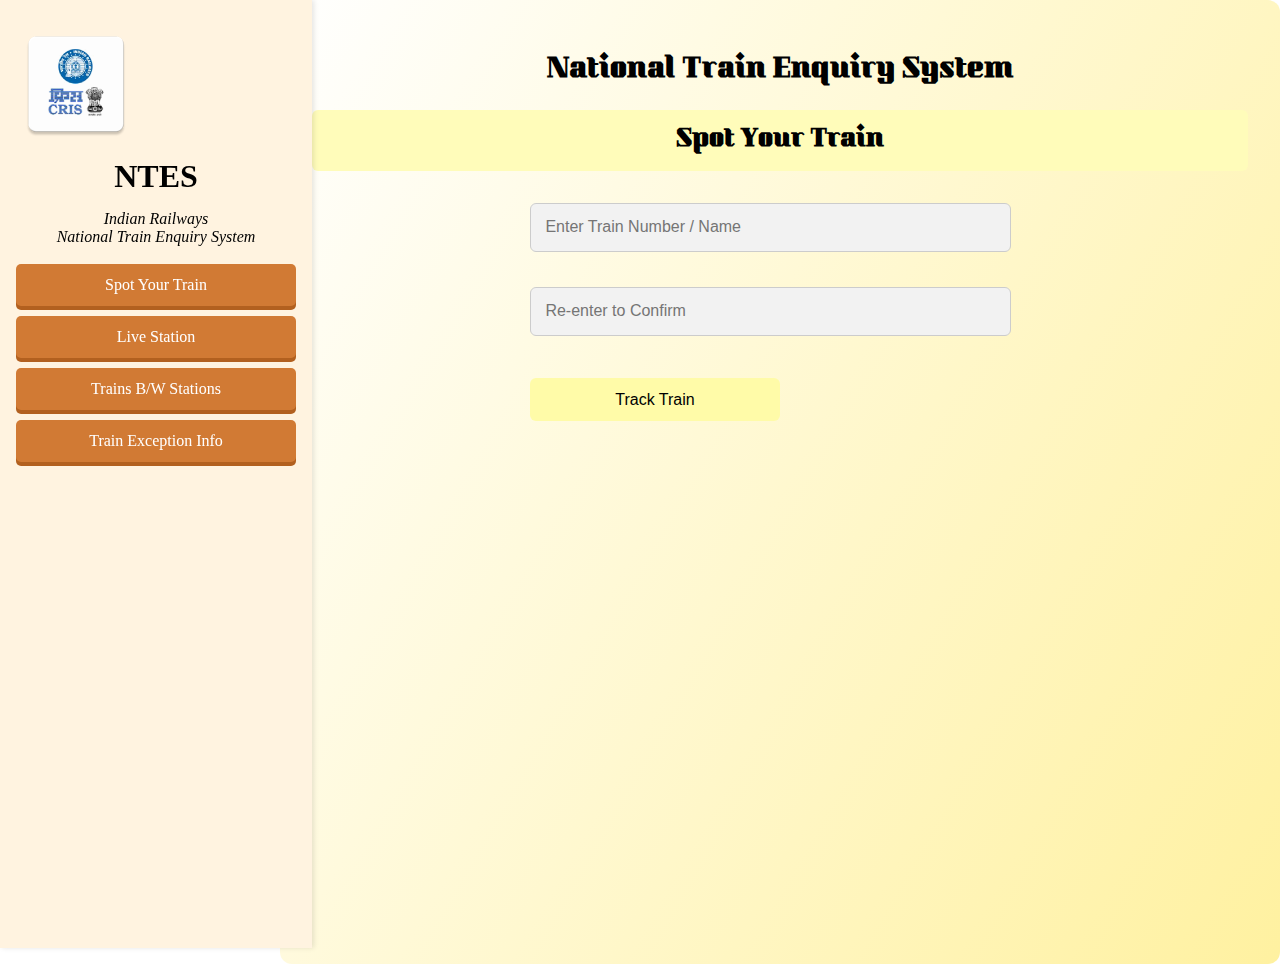
<file: track.html>
<!DOCTYPE html>
<html lang="en">
<head>
  <meta charset="UTF-8" />
  <meta name="viewport" content="width=device-width, initial-scale=1.0" />
  <title>Track Your Train</title>
  <link rel="stylesheet" href="styles.css" />
  <link href="https://fonts.googleapis.com/css2?family=Kumar+One&display=swap" rel="stylesheet">
</head>
<body class="track-page">
  <div class="container">

    <aside class="sidebar">
      <img src="img/hi.png" alt="Indian Railways Logo" class="logo" />
      <h3>NTES</h3>
      <p>Indian Railways<br>National Train Enquiry System</p>
      <nav class="nav-buttons">
        <button>Spot Your Train</button>
        <button>Live Station</button>
        <button>Trains B/W Stations</button>
        <button>Train Exception Info</button>
      </nav>
    </aside>


    <div class="main-content-track">
        <h1 class="main-title">National Train Enquiry System</h1>
        <div class="track-banner">Spot Your Train</div>
      
        <form class="track-form">
          <input type="text" placeholder="Enter Train Number / Name" required />
          <input type="text" placeholder="Re-enter to Confirm" required />
          <button type="submit">Track Train</button>
        </form>
      </div>
</body>
</html>
</file>
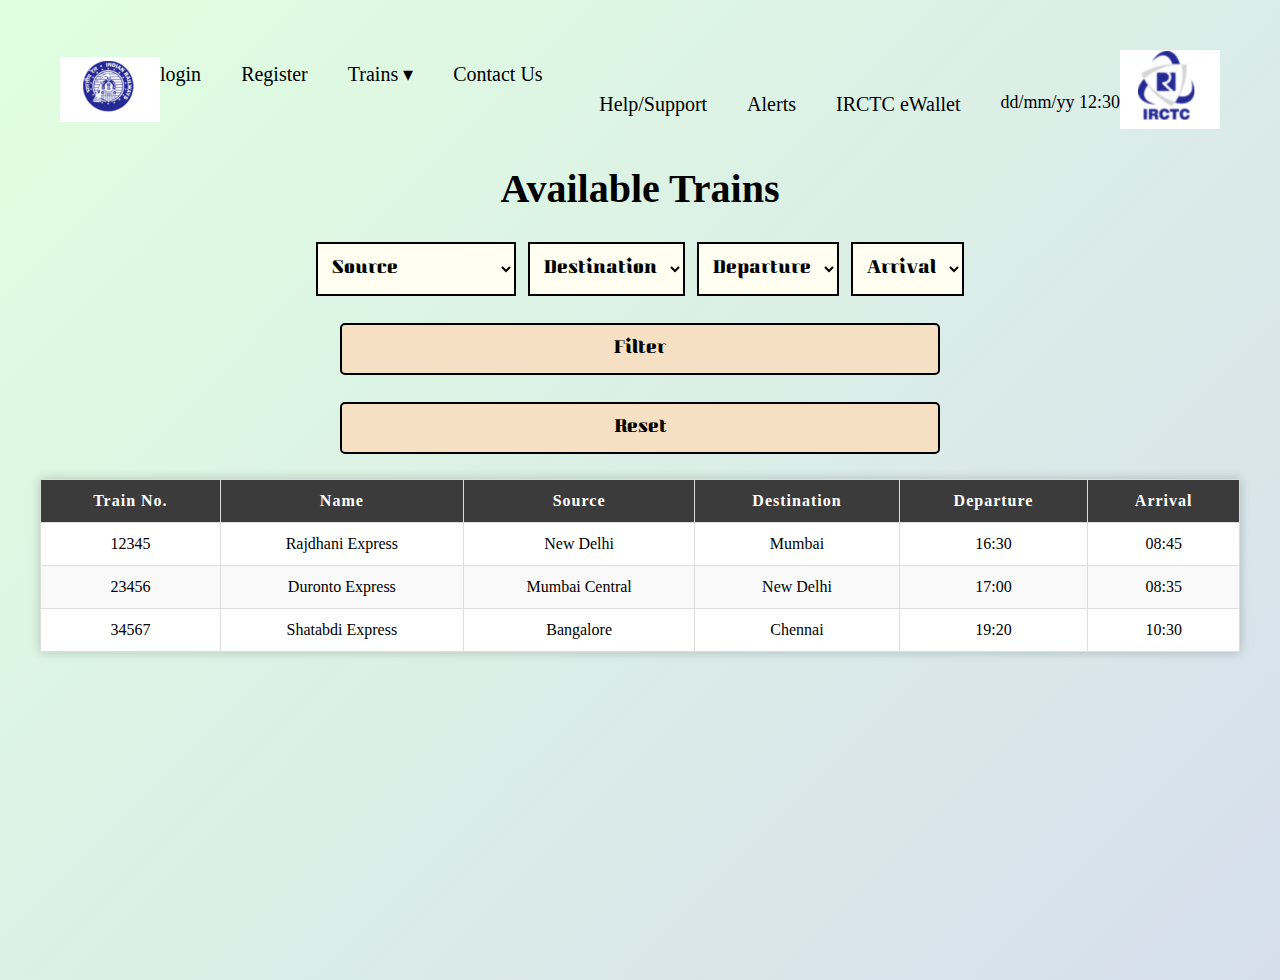
<file: train-list.html>
<!DOCTYPE html>
<html lang="en">
<head>
  <meta charset="UTF-8" />
  <title>Train List</title>
  <link rel="stylesheet" href="styles.css">
  <link href="https://fonts.googleapis.com/css2?family=Kumar+One&display=swap" rel="stylesheet">
</head>
<div class="header">

    <img src="img/image-4.png" alt="Indian Railways" class="logo-left">


    <div class="header-links">
      <div class="top-links">
        <a href="login.html">login</a>
        <a href="register.html">Register</a>
        <div class="dropdown">
            <a href="#">Trains ▾</a>
            <div class="dropdown-content">
              <a href="track.html">Track Train</a>
              <a href="train-list.html">Train List</a>
            </div>
        </div>
            
        <a href="#">Contact Us</a>
      </div>
      <div class="bottom-links">
        <a href="#">Help/Support</a>
        <a href="#">Alerts</a>
        <a href="#">IRCTC eWallet</a>
        <span class="date" id="date-time">dd/mm/yy 12:30</span>
      </div>
    </div>

  
    <img src="img/image-3.png" alt="IRCTC Logo" class="logo-right">

  </div>
  
<body class="train-list-page">

  <h1>Available Trains</h1>

  <div class="filter-section">
    <select id="sourceFilter">
      <option value="">Source</option>
      <option value="New Delhi">New Delhi</option>
      <option value="Mumbai Central">Mumbai Central</option>
      <option value="Bangalore">Bangalore</option>
    </select>

    <select id="destinationFilter">
      <option value="">Destination</option>
      <option value="Mumbai">Mumbai</option>
      <option value="New Delhi">New Delhi</option>
      <option value="Chennai">Chennai</option>
    </select>

    <select id="departureFilter">
      <option value="">Departure</option>
      <option value="16:30">16:30</option>
      <option value="17:00">17:00</option>
      <option value="19:20">19:20</option>
    </select>

    <select id="arrivalFilter">
      <option value="">Arrival</option>
      <option value="08:45">08:45</option>
      <option value="08:35">08:35</option>
      <option value="10:30">10:30</option>
    </select>

    <button onclick="filterTrains()">Filter</button>
    <button onclick="resetFilter()">Reset</button>
  </div>

  <table class="train-table" id="trainTable">
    <thead>
      <tr>
        <th>Train No.</th>
        <th>Name</th>
        <th>Source</th>
        <th>Destination</th>
        <th>Departure</th>
        <th>Arrival</th>
      </tr>
    </thead>
    <tbody>
      <tr>
        <td>12345</td>
        <td>Rajdhani Express</td>
        <td>New Delhi</td>
        <td>Mumbai</td>
        <td>16:30</td>
        <td>08:45</td>
      </tr>
      <tr>
        <td>23456</td>
        <td>Duronto Express</td>
        <td>Mumbai Central</td>
        <td>New Delhi</td>
        <td>17:00</td>
        <td>08:35</td>
      </tr>
      <tr>
        <td>34567</td>
        <td>Shatabdi Express</td>
        <td>Bangalore</td>
        <td>Chennai</td>
        <td>19:20</td>
        <td>10:30</td>
      </tr>
    </tbody>
  </table>

  <script>
    function filterTrains() {
      const source = document.getElementById("sourceFilter").value.toLowerCase();
      const destination = document.getElementById("destinationFilter").value.toLowerCase();
      const departure = document.getElementById("departureFilter").value.trim();
      const arrival = document.getElementById("arrivalFilter").value.trim();

      const rows = document.querySelectorAll("#trainTable tbody tr");

      rows.forEach(row => {
        const cells = row.querySelectorAll("td");
        const src = cells[2].textContent.toLowerCase();
        const dest = cells[3].textContent.toLowerCase();
        const dep = cells[4].textContent.trim();
        const arr = cells[5].textContent.trim();

        const match =
          (source === "" || src === source) &&
          (destination === "" || dest === destination) &&
          (departure === "" || dep === departure) &&
          (arrival === "" || arr === arrival);

        row.style.display = match ? "" : "none";
      });
    }

    function resetFilter() {
      document.getElementById("sourceFilter").value = "";
      document.getElementById("destinationFilter").value = "";
      document.getElementById("departureFilter").value = "";
      document.getElementById("arrivalFilter").value = "";

      const rows = document.querySelectorAll("#trainTable tbody tr");
      rows.forEach(row => {
        row.style.display = "";
      });
    }
  </script>

</body>
</html>
</file>
<file: styles.css>
body {
    margin: 0;
    padding: 0;
    font-family: 'Kumar One', cursive;
    background: #fff;
  }
  
  .header {
    display: flex;
    justify-content: space-between;
    align-items: center;
    padding: 10px 20px;
  }
  
  .logo-left,
  .logo-right {
    width: 100px;
    height: auto;
  }
  
  .header-links {
    display: flex;
    flex-direction: column;
    text-align: center;
    flex: 1;
  }
  
  .top-links{
    display: flex;
    justify-content: left;
    gap: 40px;
    font-size: 20px;
    line-height: 1.5;
  }
  .bottom-links{
    display: flex;
    justify-content: right;
    gap: 40px;
    font-size: 20px;
    line-height: 1.5;
  }
  
  
  .date {
    font-size: 18px;
    color: black;
  }
  
  a {
    text-decoration: none;
    color: black;
  }
  
  @media (max-width: 768px) {
    .top-links, .bottom-links {
      gap: 20px;
      font-size: 14px;
    }
  
    .logo-left, .logo-right {
      width: 80px;
    }
  }

  
  .header-overlay {
  
        background: url('img/image-5.png') no-repeat center center;
        background-size: cover;
        min-height: 300px; /* You can adjust this value */
        display: flex;
        align-items:  flex-start;
        justify-content: center;
        padding: 40px 20px;
        position: relative;
        padding-bottom: 300px; 
  }
  
  

.railway-header-text {
    display: flex;
    flex-direction: column;
    align-items: center;
  }
  
  .railway-title {
    font-family: 'Kumar One', cursive;
    font-size: 40px;
    margin: 0;
    color: black;
    letter-spacing: 2px;
  }
  
  .tagline {
    font-family: 'Kumar One', cursive;
    font-size: 18px;
    color: black;
    margin-top: 5px;
    letter-spacing: 1px;
  }
  .booking-wheel-container {
    position: absolute;
    bottom: -230px;
    left: 50%;
    transform: translateX(-50%);
    z-index: 10;
  }
  
  .glass-wheel {
    width: 460px;
    height: 480px;
    border-radius: 50%;
    background: rgba(255, 255, 255, 0);
    box-shadow: 0 8px 32px rgba(0, 0, 0, 0.25);
    backdrop-filter: blur(15px);
    -webkit-backdrop-filter: blur(15px);
    border: 1px solid rgba(255, 255, 255, 0.18);
    display: flex;
    align-items: center;
    justify-content: center;
  }
  
  .wheel-content {
    display: flex;
    flex-direction: column;
    align-items: center;
    gap: 10px;
    width: 80%;
    color: rgb(0, 0, 0);
    font-family: 'Poppins', sans-serif;
    text-align: center;
  }
  
  .wheel-content label {
    font-size: 20px;
   
  }
  
  .wheel-content input,
  .wheel-content select {
    width: 45%;
    padding: 8px;
    border: none;
    border-radius: 6px;
    font-size: 14px;
    background-color: rgb(241, 226, 204);
  }
  
  .book-btn {
    margin-top: 10px;
    padding: 10px 20px;
    background-color: rgb(246, 240, 204);
    color: rgb(0, 0, 0);
    border: none;
    border-radius: 6px;
    cursor: pointer;
    font-weight: bold;
  }
  .rotating-wheel {
    position: absolute;
    bottom: -315px; 
    left: 50%;
    transform: translateX(-50%);
    width: 800px;
    height: 650px;
    z-index: 1;
    animation: rotateWheel 20s linear infinite;
    pointer-events: none;
  }
  .wheel-image {
    width: 100%;
    height: 100%;
    object-fit: contain;
    pointer-events: none;
  }
  @keyframes rotateWheel {
    from {
      transform: translateX(-50%) rotate(0deg); 
    }
    to {
      transform: translateX(-50%) rotate(360deg);
    }
  }
  .services-section {
    padding: 80px 20px 60px;
    text-align: center;
    font-family: 'Poppins', sans-serif;
    background: #ffffff;
  }
  @media (max-width: 768px) {
    .rotating-wheel {
      width: 400px;
      height: 320px;
    }
  
    .glass-wheel {
      width: 280px;
      height: 280px;
      z-index: 12;
    
    }
  
    .wheel-content input,
    .wheel-content select {
      width: 90%;
      z-index: 20;
    }
  }

  .services-section {
    margin-top: 300px;
  }
  .services-title {
    font-size: 38px;
    margin-bottom: 40px;
    font-weight: 600;
    color: #000;
    font-family: 'Kumar One', cursive;
  }

  
  .services-row {
    display: flex;
    justify-content: center;
    flex-wrap: wrap;
    gap: 40px;
    margin: 20px 0;
    opacity: 0;
    transform: translateX(0);
    animation-duration: 1s;
    animation-fill-mode: forwards;
  }
  
  
  @keyframes slideInLeft {
    from {
      transform: translateX(-100%);
      opacity: 0;
    }
    to {
      transform: translateX(0);
      opacity: 1;
    }
  }
  
  @keyframes slideInRight {
    from {
      transform: translateX(100%);
      opacity: 0;
    }
    to {
      transform: translateX(0);
      opacity: 1;
    }
  }

  .service {
    margin: 0 15px;
    display: flex;
    flex-direction: column;
    align-items: center;
    text-align: center;
  }
  
  .service-icon {
    width: 120px;
    height: 120px;
    object-fit: contain;
    margin-bottom: 10px;
  }
  
  .service p {
    margin: 0;
    font-weight: 500;
    font-size: 14px;
  }
  
  .service:hover {
    transform: scale(1.05);
  }
  .services-wrapper {
    max-width: 1200px;
    margin: 0 auto;
    padding: 0 20px;
  }
  .card {
    background: white;
    padding: 1rem;
    border-radius: 1rem;
    text-align: center;
    box-shadow: 0 4px 10px rgba(0, 0, 0, 0.1);
  }
  
  .card img {
    width: 60%;
    height: auto;
    border-radius: 0.5rem;
  }
  .cards-title {
    font-size: 38px;
    margin-bottom: 40px;
    font-weight: 600;
    color: #000;
    font-family: 'Kumar One', cursive;
    text-align: center;
  }
  .footer-section {
    background-color: rgb(255, 255, 255);
    color: #0c0303;
    padding: 10px;
  }
  
  .social-connect {
    display: flex;
    align-items: center;
    justify-content: space-between;
    flex-wrap: wrap;
  }
  
  .footer-heading {
    font-size: 18px;
    margin-right: 20px;
  }
  
  .social-icons a {
    margin: 0 8px;
  }
  
  .social-icons img {
    width: 60px;
    height: 60px;
    transition: transform 0.3s ease;
  }
  
  .social-icons img:hover {
    transform: scale(1.1);
  }


.login-page {
  display: flex;
  justify-content: center;
  align-items: center;
  height: 100vh;
}

.login-page .ticket {
  background-image: url('img/ticket.png');
  background-size: cover;
  background-position: center;
  padding: 40px;
  border-radius: 15px;
  box-shadow: 0 4px 8px rgba(0, 0, 0, 0.1);
  width: 900px;
  text-align: center;
  color: rgb(0, 0, 0);
  display: flex; 
  flex-direction: column; 
  justify-content: center; 
  align-items: center; 
}

.login-page .ticket h3 {
  font-size: 24px;
  margin-bottom: 30px;
}

.login-page .ticket input {
  width: 60%; 
  padding: 10px;
  margin: 10px 0;
  border-radius: 5px;
  border: none;
  font-size: 16px;
  margin-bottom: 30px;
  background-color:rgba(255, 255, 255, 0.469); ;
  backdrop-filter: blur(20px);
}

.login-page .ticket button {
  width: 50%; 
  padding: 10px;
  background-color: #a06845;
  color: rgb(21, 21, 21);
  border: none;
  border-radius: 5px;
  font-size: 16px;
  cursor: pointer;
}

.login-page .ticket button:hover {
  background-color: #a06845;
}

.login-page .ticket p {
  margin-top: 15px;
}

.login-page .ticket a {
  color: #a06845;
  text-decoration: none;
}

.login-page .ticket a:hover {
  text-decoration: underline;
}


@media (max-width: 768px) {
  .login-page .ticket input,
  .login-page .ticket button {
    width: 90%; 
  }
}

body.login-page-background {
  background-image: url('img/bg.png');
    background-size: cover;
     background-position: center; 
    background-repeat: no-repeat; 
}

.ticket h2 {
  margin-bottom: 5px;
  font-family: 'Kumar One', cursive;
  font-size: 32px; 
}

.ticket h3 {
  font-family: 'INTER'; 
  font-size: 24px; 
  font-weight: BOLD; 
}


body.register-page {
  margin: 0;
  height: 100vh;
  background-image: url('img/bg.png');
  display: flex;
  justify-content: center;
  align-items: center;
  font-family: 'Courier New', monospace;
}
.register-container {
  width: 940px;
  height: 537px;
  display: flex;
  backdrop-filter: blur(10px);
  background: rgba(255, 255, 255, 0.1);
  border-radius: 20px;
  box-shadow: 0 8px 32px 0 rgba(0, 0, 0, 0.37);
  overflow: hidden;
}

.register-left {
  width: 50%;
  padding: 40px;
  display: flex;
  flex-direction: column;
  justify-content: center;
  color: #2d1c00;
}

.register-left h2 {
  font-size: 28px;
  margin-bottom: 10px;
  font-family: 'Kumar One', cursive;
}

.register-left p {
  margin-bottom: 20px;
  font-weight: bold;
  font-size: larger;
}

form input {
  margin: 8px 0;
  padding: 10px;
  width: 90%;
  border: none;
  border-radius: 5px;
  background: rgba(255, 255, 255, 0.5);
  backdrop-filter: blur(5px);
  font-size: 14px;
}

button {
  margin-top: 15px;
  padding: 10px;
  width: 50%;
  border: none;
  background-color: rgb(229, 138, 59);
  color: #000000;
  font-size: 16px;
  border-radius: 5px;
  cursor: pointer;
}

.login-link {
  margin-top: 15px;
  font-size: 14px;
}

.register-right {
  width: 50%;
  display: flex;
  align-items: center;
  justify-content: center;
}

.register-right img {
  width: 123%;
  height: auto;
}

.sidebar {
  width: 280px;
  background-color: #fff3e0;
  padding: 1.5rem 1rem;
  height: 100vh;
  box-shadow: 2px 0 5px rgba(0,0,0,0.1);
  position: fixed;
  top: 0;
  left: 0;
}

.logo{
  display:flex;
  width: 120px;
  align-items: center;
  justify-content: center;
  
}

.main-content-track {
  margin-left: 280px;
  padding: 2rem 3rem;
  flex: 1;
  padding: 2rem;
  border-radius: 12px;
  background: linear-gradient(120deg, #ffffff, #fff1a0);
  min-height: 100vh;
}
.sidebar h3{
  font-size: 2rem;
  font-weight: bold;
  margin: 0.9rem;
  font-family: 'Georgia', serif;
  text-align: center;
}


.sidebar p {
  margin: 0.8rem;
  font-style: italic;
  font-size: 1rem;
  font-family: 'Georgia', serif;
  text-align: center;
}

.nav-buttons button {
  background-color: #d17a34;
  color: white;
  border: none;
  padding: 12px 20px;
  font-size: 16px;
  font-family: 'Georgia', cursive;
  cursor: pointer;
  margin: 5px 0;
  transition: all 0.3s ease-in-out;
  box-shadow: 0 4px 0 #b2601f;
  width: 100%;
}

.nav-buttons button:hover {
  background-color: hsl(33, 88%, 69%);
  color: black;
  transform: scale(1.05);
  box-shadow: 0 6px 0 #a8500f;
}
@keyframes slideInLeft {
  0% {
    transform: translateX(-100px);
    opacity: 0;
  }
  100% {
    transform: translateX(0);
    opacity: 1;
  }
}

.sidebar-button {
  animation: slideInLeft 0.6s ease-out;
}
.main-title{
  text-align: center;
  font-size: 25px;
}
.track-banner {
  font-size: 1.4rem;
  font-weight: bold;
  margin-top: 1rem;
  margin-bottom: 1.5rem;
  background-color:  rgb(255, 252, 186);
  padding: 0.7rem;
  border-radius: 6px;
  text-align: center;
  max-width: 200%;
}

.track-form {
  max-width: 500px;
  margin: 0 auto;
  display: flex;
  flex-direction: column;
  gap: 1.2rem;
}

.track-form input {
  padding: 0.9rem;
  border: 1px solid #ccc;
  border-radius: 6px;
  font-size: 1rem;
  background-color: #f2f2f2;
}

.track-form button {
  background-color:  rgb(255, 251, 168);
  padding: 0.8rem;
  border: none;
  border-radius: 6px;
  font-size: 1rem;
  cursor: pointer;
  transition: 0.3s ease;
}

.track-form button:hover {
  background-color: #ffb74d;
}

.dropdown {
  position: relative;
  display: inline-block;
}


.dropdown-content {
  display: none;
  position: absolute;
  background-color: white;
  min-width: 140px;
  box-shadow: 0 4px 8px rgba(0,0,0,0.1);
  z-index: 1000;
  border-radius: 6px;
  font-family: 'Kumar One', serif;
}


.dropdown-content a {
  color: black;
  padding: 10px 14px;
  text-decoration: none;
  display: block;
}


.dropdown-content a:hover {
  background-color: #f2f2f2;
}


.dropdown:hover .dropdown-content {
  display: block;
  animation: fadeIn 0.3s ease-in-out;
}


@keyframes fadeIn {
  from {
    opacity: 0;
    transform: translateY(8px);
  }
  to {
    opacity: 1;
    transform: translateY(0);
  }
}
.train-list-page {
  padding: 40px;
  font-family: 'Georgia', cursive;
  background: linear-gradient(-45deg, #fdf6e3, #f5e0c3, #d3d3f1, #e0ffe0);
  background-size: 400% 400%;
  animation: gradientShift 25s ease infinite;
  min-height: 100vh;
}

.train-list-page h1 {
  text-align: center;
  font-size: 2.5rem;
  margin-bottom: 30px;
}

.train-table {
  width: 100%;
  border-collapse: collapse;
  background-color: white;
  box-shadow: 0 0 10px rgba(0,0,0,0.2);
}

.train-table th,
.train-table td {
  border: 1px solid #ddd;
  padding: 12px 16px;
  text-align: center;
  font-size: 1rem;
}

.train-table th {
  background-color: #3b3b3b;
  color: white;
  letter-spacing: 1px;
}

.train-table tr:nth-child(even) {
  background-color: #f9f9f9;
}

.train-table tr:hover {
  background-color: #f1f1f1;
}

@keyframes gradientShift {
  0% { background-position: 0% 50%; }
  50% { background-position: 100% 50%; }
  100% { background-position: 0% 50%; }
}
.filter-section {
  display: flex;
  gap: 12px;
  flex-wrap: wrap;
  justify-content: center;
  margin-bottom: 25px;
}

.filter-section select,
.filter-section button {
  padding: 10px;
  font-family: 'Kumar One', serif;
  font-size: 1rem;
  border: 2px solid #000;
  background-color: #fffef0;
  cursor: pointer;
  }


.filter-section button {
  background-color: #f5e0c3;
  transition: background 0.3s ease;

}

.filter-section button:hover {
  background-color: #f4c67a;
  
}
.irctc-footer {
  display: flex;
  justify-content: space-around;
  align-items: flex-start;
  flex-wrap: wrap;
  background: linear-gradient(to top, rgb(250, 174, 51), #ffffff);
  padding: 40px 20px;
  font-family: 'Georgia', serif;
  margin-top: 80px;
}


.footer-column {
  display: flex;
  flex-direction: column;
  gap: 10px;
  min-width: 160px;
  margin: 10px;
}

.footer-column a {
  color: #000;
  text-decoration: none;
  font-weight: bold;
  transition: color 0.3s ease;
}

.footer-column a:hover {
  color: #805300;
}

.footer-center {
  display: flex;
  align-items: center;
  justify-content: center;
  margin: 20px;
}

.support-bubble {
  display: inline-block;
  text-align: center;
  background: radial-gradient(circle, #2a2aaf, #100068);
  color: white;
  padding: 40px 30px;
  border-radius: 50%;
  font-size: 1.2rem;
  font-weight: bold;
  text-decoration: none;
  line-height: 1.4;
  box-shadow: 0 4px 12px rgba(0, 0, 0, 0.2);
  transition: transform 0.3s ease, background 0.3s ease;
}

.support-bubble:hover {
  transform: scale(1.05);
  background: radial-gradient(circle, #3838ff, #1a0099);
}
</file>
